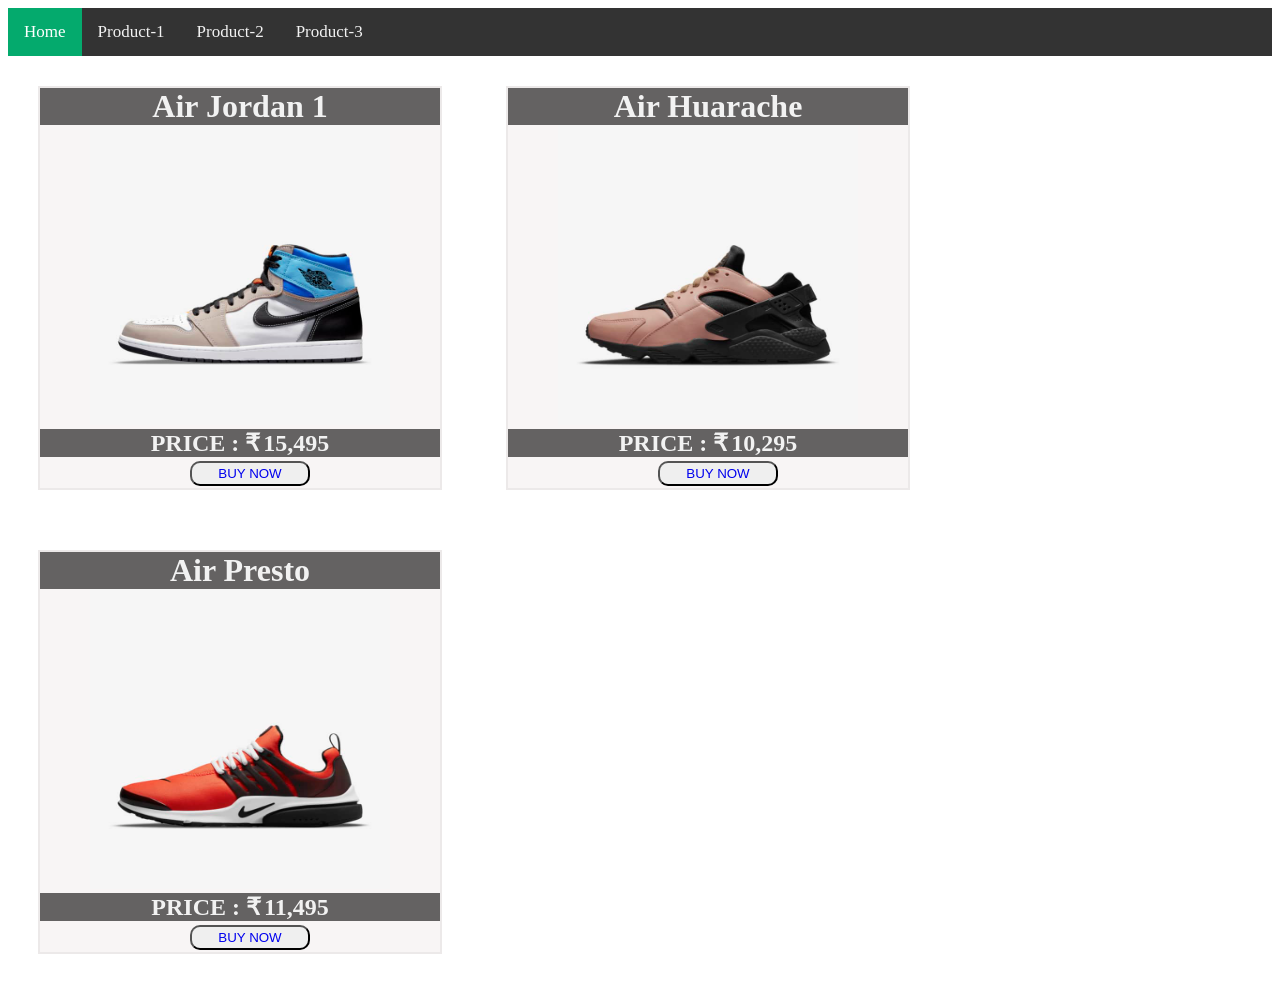
<file: index.html>
<!DOCTYPE html>
<html lang="en">
<head>
    <meta charset="UTF-8">
    <meta http-equiv="X-UA-Compatible" content="IE=edge">
    <meta name="viewport" content="width=device-width, initial-scale=1.0">
    <title>K-MART</title>
    <link rel="stylesheet" href="style.css">
<body>
    <div class="topnav">
        <a class="active" href="#home">Home</a>
        <a href="product1.html" >Product-1</a>
        <a href="product2.html">Product-2</a>
        <a href="product3.html">Product-3</a>
      </div>

<div class="container">
    <div id="product1" class="box">
        <h1>Air Jordan 1</h1>
  
        <img src="./images/shoe1.1.jpg" alt="">
        <h2> PRICE : ₹ 15,495</h2>
        <button><a href="product1.html">
            BUY NOW
        </a></button>
    </div>

    <div id="product2" class="box">
        <h1>Air Huarache</h1>
        <img src="./images/shoe2.1.jpg" alt="">
        <h2> PRICE : ₹ 10,295</h2>
        <button><a href="product2.html">
            BUY NOW
        </a></button>
    </div>

    <div id="product3" class="box">
        <h1>Air Presto</h1>
        <img src="./images/shoe3.1.jpg" alt="">
        <h2> PRICE : ₹ 11,495</h2>
        <button><a href="product3.html">
            BUY NOW
        </a></button>
    </div>
</div>
</body>
</html>
</file>
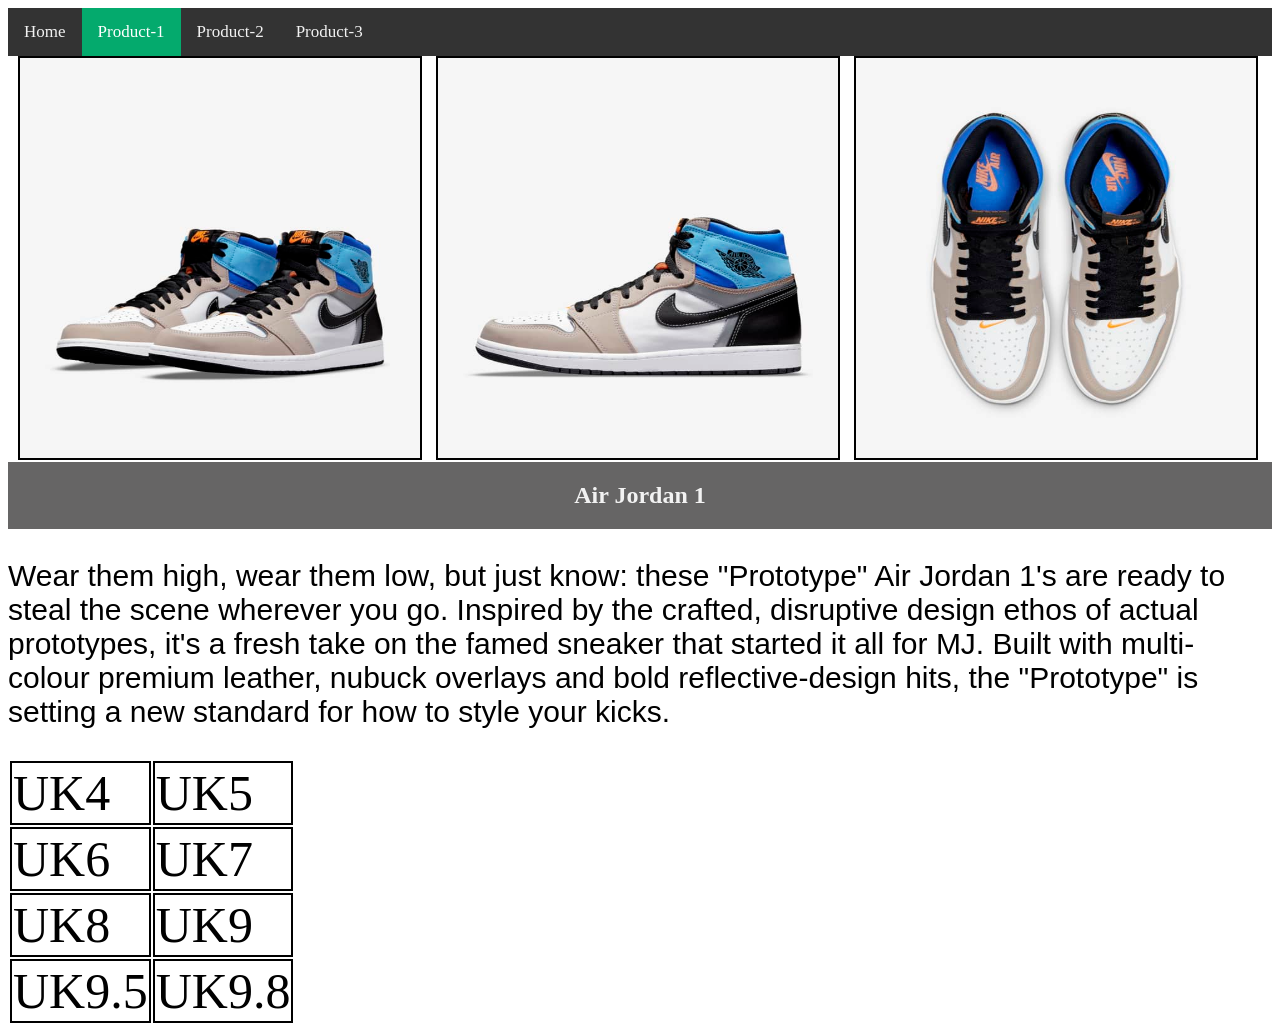
<file: product1.html>
<!DOCTYPE html>
<html lang="en">
<head>
    <meta charset="UTF-8">
    <meta http-equiv="X-UA-Compatible" content="IE=edge">
    <meta name="viewport" content="width=device-width, initial-scale=1.0">
    <title>product-1</title>
    <link rel="stylesheet" href="style.css">
</head>
<body>

        <div class="topnav">
            <a  href="index.html">Home</a>
            <a class="active" href="product1.html" >Product-1</a>
            <a href="product2.html">Product-2</a>
            <a href="product3.html">Product-3</a>
          </div>
          <div class="shoe3">
            <div class="image">
                <img src="./images/shoe1.6.jpg" alt="">
            </div>
    
            <div class="image">
                <img src="./images/shoe1.1.jpg" alt="">
            </div>
    
            <div class="image"><img src="./images/shoe1.4.jpg" alt="">
            </div>
    
        </div>
        <div class="text">
            <h2>Air Jordan 1</h2>
            <p>Wear them high, wear them low, but just know: these "Prototype" Air Jordan 1's are ready to steal the scene wherever you go. Inspired by the crafted, disruptive design ethos of actual prototypes, it's a fresh take on the famed sneaker that started it all for MJ. Built with multi-colour premium leather, nubuck overlays and bold reflective-design hits, the "Prototype" is setting a new standard for how to style your kicks.</p>
        </div>
        <table>
            <tr>
                <td>UK4</td>
                <TD>UK5</TD>
            </tr>
            <tr>
                <td>UK6</td>
                <TD>UK7</TD>
            </tr>
            <tr>
                <td>UK8</td>
                <TD>UK9</TD>
            </tr>
            <tr>
                <td>UK9.5</td>
                <TD>UK9.8</TD>
            </tr>
        </table>
</body>
</html>
</file>
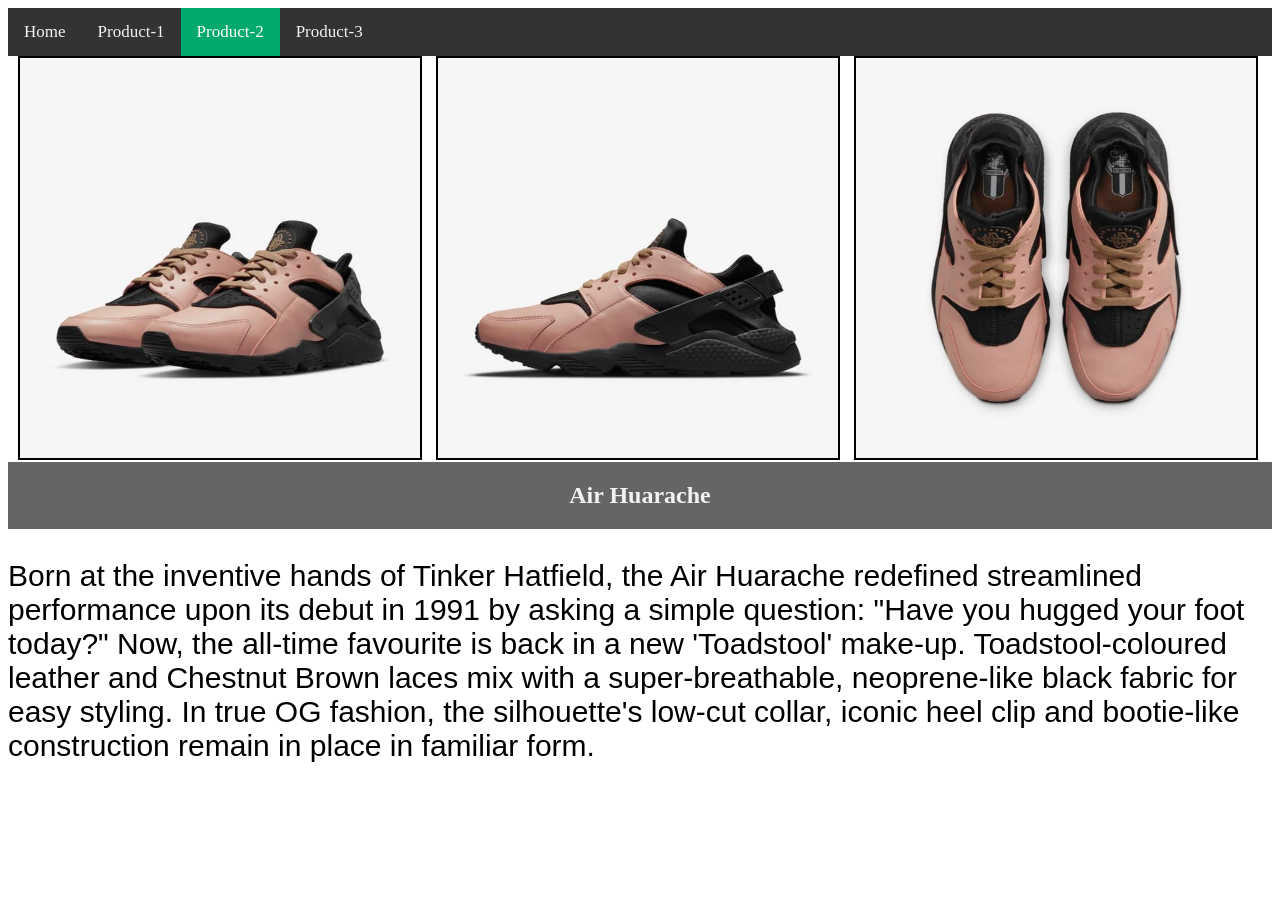
<file: product2.html>
<!DOCTYPE html>
<html lang="en">
<head>
    <meta charset="UTF-8">
    <meta http-equiv="X-UA-Compatible" content="IE=edge">
    <meta name="viewport" content="width=device-width, initial-scale=1.0">
    <title>product-1</title>
    <link rel="stylesheet" href="style.css">
</head>
<body>

        <div class="topnav">
            <a  href="index.html">Home</a>
            <a  href="product1.html" >Product-1</a>
            <a class="active" href="product2.html">Product-2</a>
            <a href="product3.html">Product-3</a>
          </div>
          <div class="shoe3">
            <div class="image">
                <img src="./images/shoe2.6.jpg" alt="">
            </div>
    
            <div class="image">
                <img src="./images/shoe2.1.jpg" alt="">
            </div>
    
            <div class="image"><img src="./images/shoe2.4.jpg" alt="">
            </div>
    
        </div>
        <div class="text">
            <h2>Air Huarache</h2>
            <p>Born at the inventive hands of Tinker Hatfield, the Air Huarache redefined streamlined performance upon its debut in 1991 by asking a simple question: "Have you hugged your foot today?" Now, the all-time favourite is back in a new 'Toadstool' make-up. Toadstool-coloured leather and Chestnut Brown laces mix with a super-breathable, neoprene-like black fabric for easy styling. In true OG fashion, the silhouette's low-cut collar, iconic heel clip and bootie-like construction remain in place in familiar form.</p>
        </div>
</body>
</html>
</file>
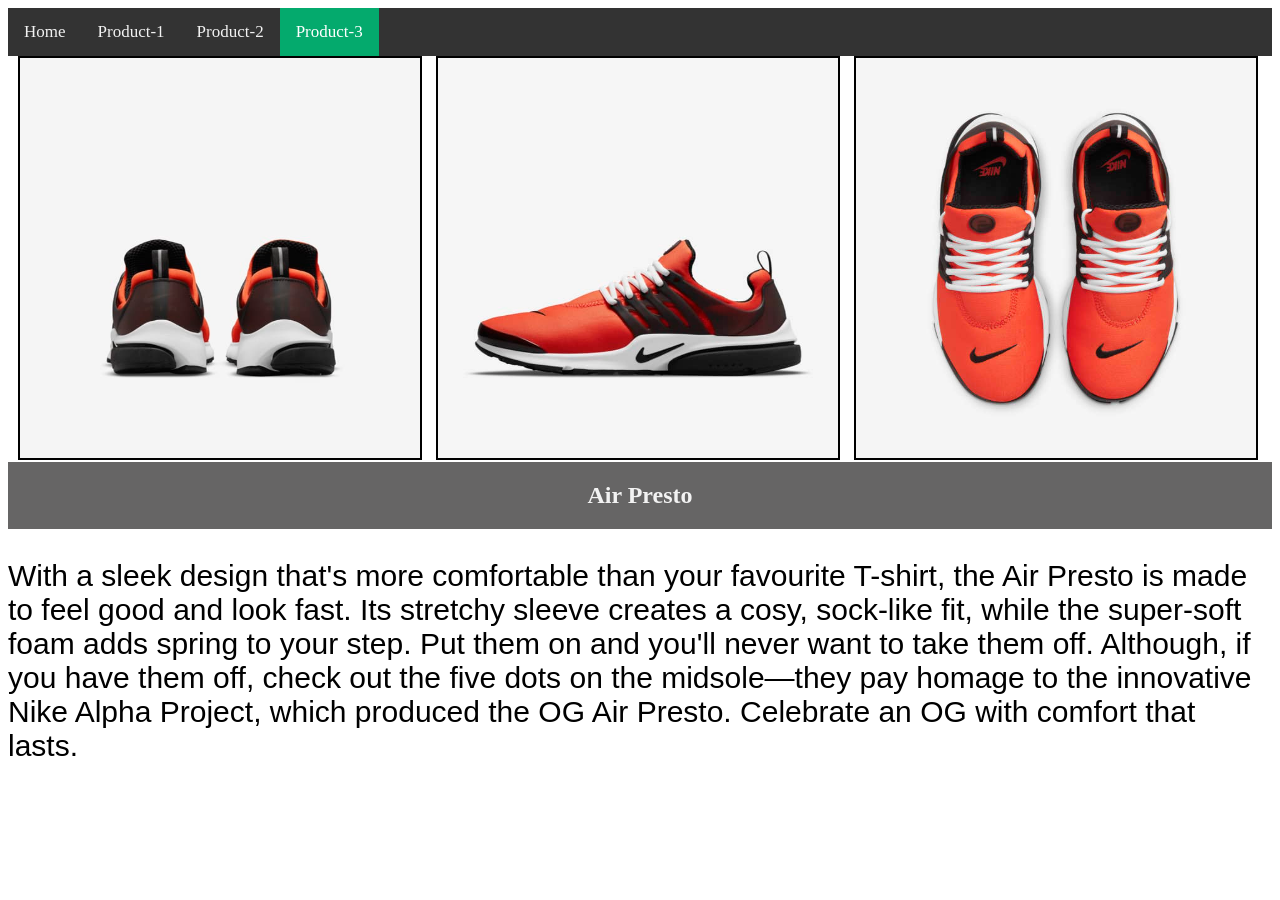
<file: product3.html>
<!DOCTYPE html>
<html lang="en">

<head>
    <meta charset="UTF-8">
    <meta http-equiv="X-UA-Compatible" content="IE=edge">
    <meta name="viewport" content="width=device-width, initial-scale=1.0">
    <title>product-3</title>
    <link rel="stylesheet" href="style.css">
</head>

<body>

    <div class="topnav">
        <a href="index.html">Home</a>
        <a href="product1.html">Product-1</a>
        <a href="product2.html">Product-2</a>
        <a class="active" href="product3.html">Product-3</a>
    </div>
    <div class="shoe3">
        <div class="image">
            <img src="./images/shoe3.6.jpg" alt="">
        </div>

        <div class="image">
            <img src="./images/shoe3.1.jpg" alt="">
        </div>

        <div class="image"><img src="./images/shoe3.4.jpg" alt="">
        </div>

    </div>
    <div class="text">
        <h2>Air Presto</h2>
        <p>With a sleek design that's more comfortable than your favourite T-shirt, the Air Presto is made to feel
            good and look fast. Its stretchy sleeve creates a cosy, sock-like fit, while the super-soft foam adds
            spring to your step. Put them on and you'll never want to take them off. Although, if you have them off,
            check out the five dots on the midsole—they pay homage to the innovative Nike Alpha Project, which
            produced the OG Air Presto. Celebrate an OG with comfort that lasts.</p>
    </div>
</body>

</html>
</file>
<file: style.css>
.topnav {
background-color: #333;
overflow: hidden;
}


.topnav a {
float: left;
color: #f2f2f2;
text-align: center;
padding: 14px 16px;
text-decoration: none;
font-size: 17px;
}


.topnav a:hover {
background-color: #ddd;
color: black;
}

.topnav a.active {
background-color: #04AA6D;
color: white;
}
.box
{

    background-color: rgba(240, 234, 234, 0.479);
    display: inline-block;
    border:2px solid #64686615;
    height: 400px;
    width: 400px;
    margin: 30px;
}
.box:hover
{
    box-shadow: 5px 15px 10px  rgba(99, 110, 114, 0.9);
}
.box h1,h2{
    margin: 0px;
    color: #f2f2f2;
    background-color: #272626b4;
    text-align: center;
}
.box img
{
    padding-left: 50px;
    height: 300px;
    width: 300px;
}
.box a
{
    
    text-decoration: none;
}
.box button
{
    
    height: 25px;
    width: 120px;
    border-radius: 10px;
    display: block;
    position: relative;
    left: 150px;
    top: 4px;
}

.image
{
    
    display: inline-block;
    height: 400px;
    width: 400px;
    margin-left: 10px;
    border: black 2px solid;
}

.image img
{
    height: 400px;
    width:400px
}
.text
{
display:inline;
    
    height: 600px;
    width: 400px;
    /* border: black 2px solid; */
}
.text h1{
    font-family: 'Times New Roman', Times, serif;
    text-align: center;
    padding: 10px;
}
.text p
{
    font-size: 30px;
    font-family:'Lucida Sans', 'Lucida Sans Regular', 'Lucida Grande', 'Lucida Sans Unicode', Geneva, Verdana, sans-serif
}
td
{
position: relative;
left: auto;
right: auto;
    font-size: 50px;
    border: black 2px solid;
}
td:hover
{
    background-color: black;
    color: blanchedalmond;
}

.text h2
{
    padding: 20px;
}
</file>
